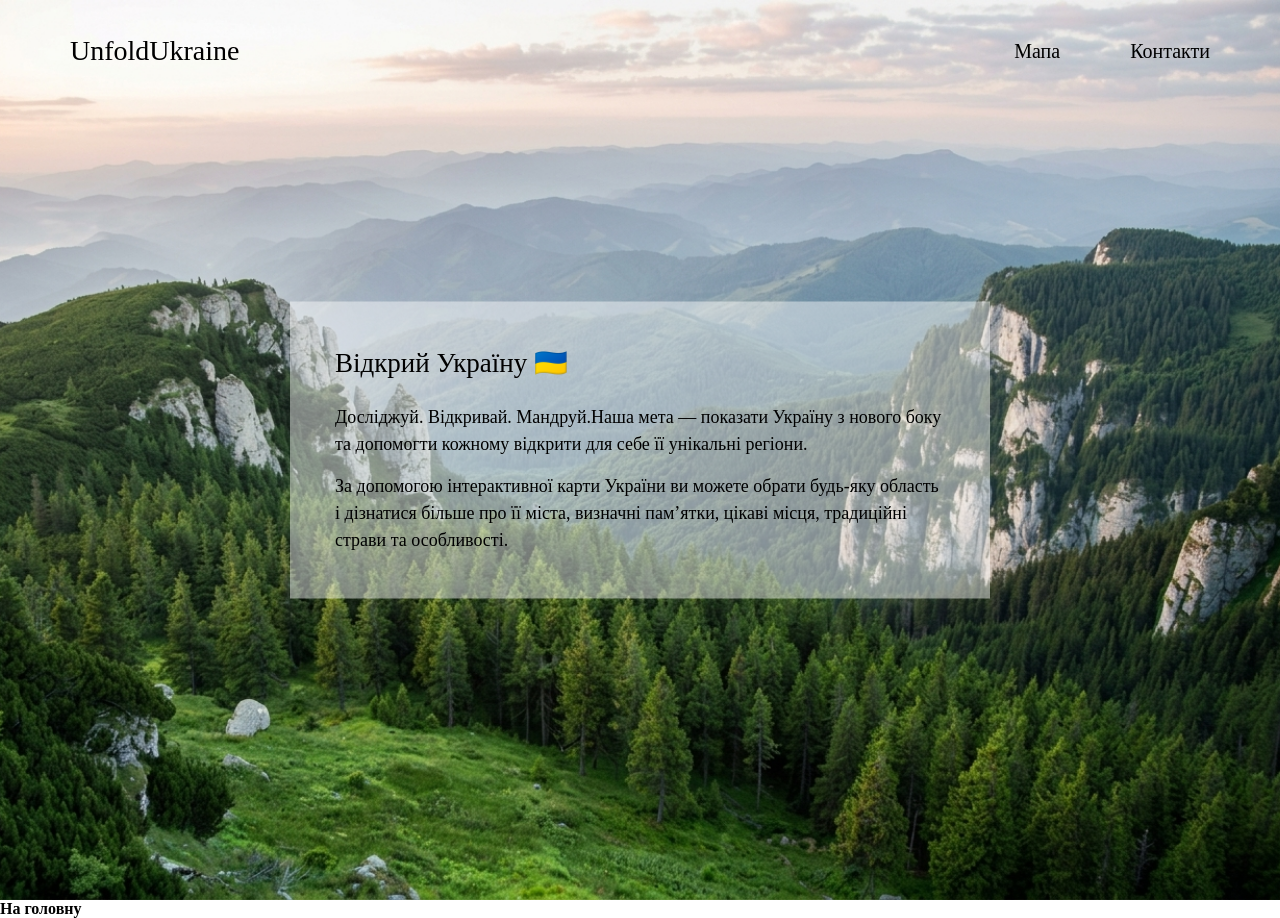
<file: index.html>
<!DOCTYPE html>
<html lang="uk">
<head>
<meta charset="UTF-8">
<meta name="viewport" content="width=device-width, initial-scale=1.0">
<title>UnfoldUkraine</title>
<link rel="stylesheet" href="style.css">
</head>
<div id="start-screen" class="screen">
<header class="header">
<a href="index.html" class="logo">UnfoldUkraine</a>
<nav class="menu">
                    <a href="mymap.html">Мапа</a>
                    <a href="#contacts">Контакти</a>
            </nav>
</header>

<div class="hero-content">
<h1 class="intro">Відкрий Україну 🇺🇦</h1>
<p class="intro-text"> Досліджуй. Відкривай. Мандруй.Наша мета — показати Україну з нового боку
та допомогти кожному відкрити для себе її унікальні регіони.</p>
<p class="intro-text">За допомогою інтерактивної карти України
ви можете обрати будь-яку область і дізнатися
більше про її міста, визначні пам’ятки,
цікаві місця, традиційні страви та особливості.</p>
</div>
</div>

<div id="main-screen" class="screen-hide"></div>
<header class="main-header"> 
<h4>На головну </h2>

</header>


</main>
 <footer id="contacts" class="footer">



    </footer>
</div>
</body>
</html>
</file>
<file: style.css>
#main-screen .region-label {
    background: transparent;
    border: none;
    box-shadow: none;

    color: #222;
    font-size: 12px;
    font-weight: bold;
    text-align: center;

    text-shadow:
        1px 1px 2px white,
        -1px -1px 2px white,
        1px -1px 2px white,
        -1px 1px 2px white;

    pointer-events: none;
}
#main-screen .header {
    height: 65px;
    width: 100%;
    background: #5C766D;
    color: white;
    position: relative;
    z-index: 2000;
}

.header-content {
    height: 100%;
    max-width: 1200px;
    margin: 0 auto;

    display: flex;
    align-items: center;
    justify-content: space-between;

    padding: 0 25px;
}

.logo {
    font-size: 22px;
    font-weight: bold;
}

.home-button {
    color: white;
    text-decoration: none;

    background: rgba(255, 255, 255, 0.15);

    padding: 10px 20px;

    border-radius: 8px;

    font-size: 16px;
    font-weight: bold;

    transition: 0.2s;
}

.home-button:hover {
    background: rgba(255, 255, 255, 0.3);
}
#start-screen{
    background-image: url("images/background1.jpg");
    background-size: cover;
    background-position: center;
    background-repeat: no-repeat;
    width:100vw;
    height:100vh;
    display: flex;
        
}
* {
    margin: 0;
    padding: 0;
    box-sizing: border-box;
}
body {
    margin: 0;
   
}
#start-screen .header {
    position: absolute;
    top: 0;
    left: 0;
    width: 100%;
    padding: 35px 70px;
    display: flex;
    align-items: center;
    justify-content: space-between;
    z-index: 2;
}

#start-screen .logo {
    color: #000;
    text-decoration: none;
    font-size: 28px;
    font-weight: 400;
}
#start-screen .menu {
    display: flex;
    gap: 70px;
}
#start-screen .menu a {
    color: #000;
    text-decoration: none;
    font-size: 20px;
    transition: 0.3s;
}

#start-screen .menu a:hover {
    
    transform: translateY(-5px)
}
#start-screen .hero-content {
    position: absolute;
    z-index: 2;
    top: 50%;
    left: 50%;
    transform: translate(-50%, -50%);
    width: 55%;
    max-width: 700px;
    padding: 45px;
    background: rgba(255, 255, 255, 0.45);
}
#start-screen .intro {
    margin-bottom: 25px;
    font-size: 27px;
    font-weight: 400;
    color: #000;
}
#start-screen .intro-text {
    margin-bottom: 15px;
    font-size: 18px;
    line-height: 1.5;
    color: #000;
}
#start-screen .intro-text:last-child {
    margin-bottom: 0;
}


@media (max-width: 768px) {


    #start-screen .header {
        padding: 20px 15px;
    }

    #start-screen .logo {
        font-size: 20px;
    }

    
    #start-screen .menu {
        gap: 20px; 
    }

    #start-screen .menu a {
        font-size: 16px;
    }

   
    #start-screen .hero-content {
        width: 90%;          
        padding: 25px 20px;  
        border-radius: 12px; 
    }

   
    #start-screen .intro {
        font-size: 20px;
        margin-bottom: 15px;
        text-align: center;  
    }

    
    #start-screen .intro-text {
        font-size: 15px;
        line-height: 1.4;
    }

}
</file>
